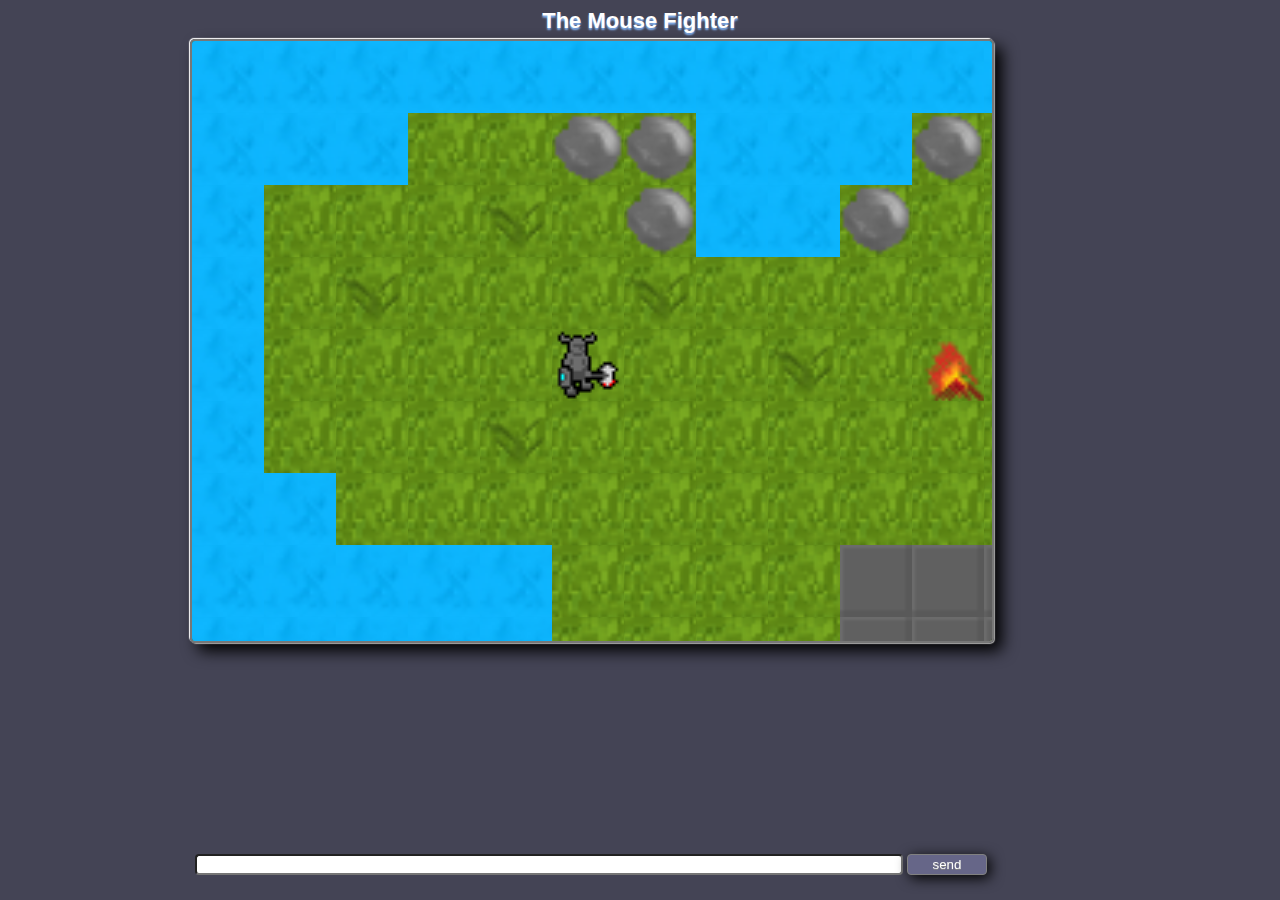
<file: index.html>
<!DOCTYPE html>
<html>
<head>
    <meta http-equiv="Content-Type" content="text/html; charset=UTF-8">
    <title></title>
    <link href="game.css" rel="stylesheet" type="text/css">
    <script src="jquery.js" type="text/javascript"></script>
    <script src="game.js" type="text/javascript"></script>
</head>
<body>
    <h1>The Mouse Fighter</h1>
    <div id="divGame">
        <canvas id="myCanvas" width="800" height="600" tabindex="1">
            <span style="color:White;font-size:32px;font-family:Calibri">
            Seu navegador esta desatualizado e não suporta "canvas". <br>
            Your browser doesn't support "canvas".</span>
        </canvas>
        <div class="message-holder">
            <input id="message" name="message" type="text">
            <button id="btn-send">send</button>
        </div>        
    </div>
</body>
</html>
</file>
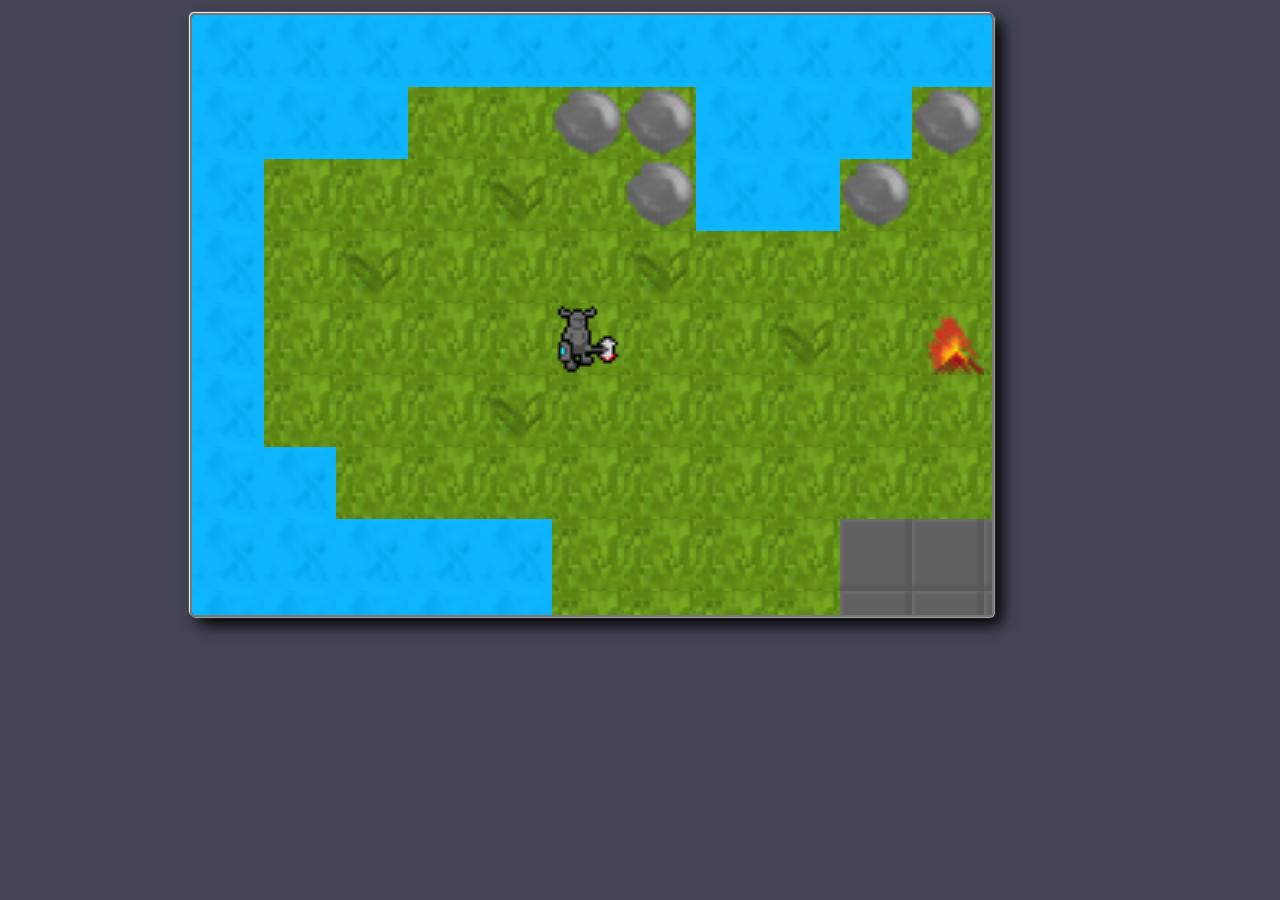
<file: game.htm>
<!DOCTYPE html>
<html>
<head>
    <meta http-equiv="Content-Type" content="text/html; charset=UTF-8">
    <title></title>
    <link href="game.css" rel="stylesheet" type="text/css">
    <script src="jquery.js" type="text/javascript"></script>
    <script src="game.js" type="text/javascript"></script>
</head>
<body>
    <div id="divGame">
        <canvas id="myCanvas" width="800" height="600" tabindex="1">
            <span style="color:White;font-size:32px;font-family:Calibri">
            Seu navegador esta desatualizado e não suporta "canvas". <br>
            Your browser doesn't support "canvas".</span>
        </canvas>
    </div>

</body>
</html>
</file>
<file: game.css>
/*--------------------------- Elementos Genéricos ---------------------------*/
body 
{
    background-color:#445;
}

@keyframes title-h1-animation {
    from { color:white; text-shadow: 0px 3px 5px #8bf; }
    to {color:#f33; text-shadow: 0px 3px 5px #fb0}
}

h1 { 
    padding:0;
    margin:0;
    font-size: 22px;
    text-align: center;
    color: white;
    font-family: sans-serif;
    text-shadow: 0px 2px 2px #8bf;
    animation-iteration-count: infinite;
    animation-delay: 5s;
    animation: title-h1-animation 1s infinite alternate;
}


/*--------------------------- Elementos específicos -------------------------*/

#divGame 
{
    position:relative;
    margin:auto;
    width: 900px;
}

#myCanvas 
{
    margin:auto;
    margin-top:5px;
    border-radius: 5px;
    border-top:2px solid #88E469;
	border-left:2px solid #88E469;
	border-right:2px solid #569434;
    border-bottom:2px solid #338422;
    border-color: #777;
    box-shadow: -1px -1px 1px #fff, 1px 1px 1px #aaa, 8px 8px 16px #000;
    background-image:url('grass.jpg');
    cursor:pointer;
    outline: none !important;
}

.message-holder {
    padding-top:8px;
    position: fixed;
    bottom:20px;
    padding:5px;
}

.message-holder input {
    width:700px;
    border-radius:4px;
}
.message-holder button {
    background-color:#668;
    border:1px solid gray;
    padding: 2px 6px;
    width:80px;
    border-radius:4px;
    color:#fff;
    box-shadow: 3px 3px 14px #000;
    text-shadow: 0px 1px 0px gray;
}
</file>
